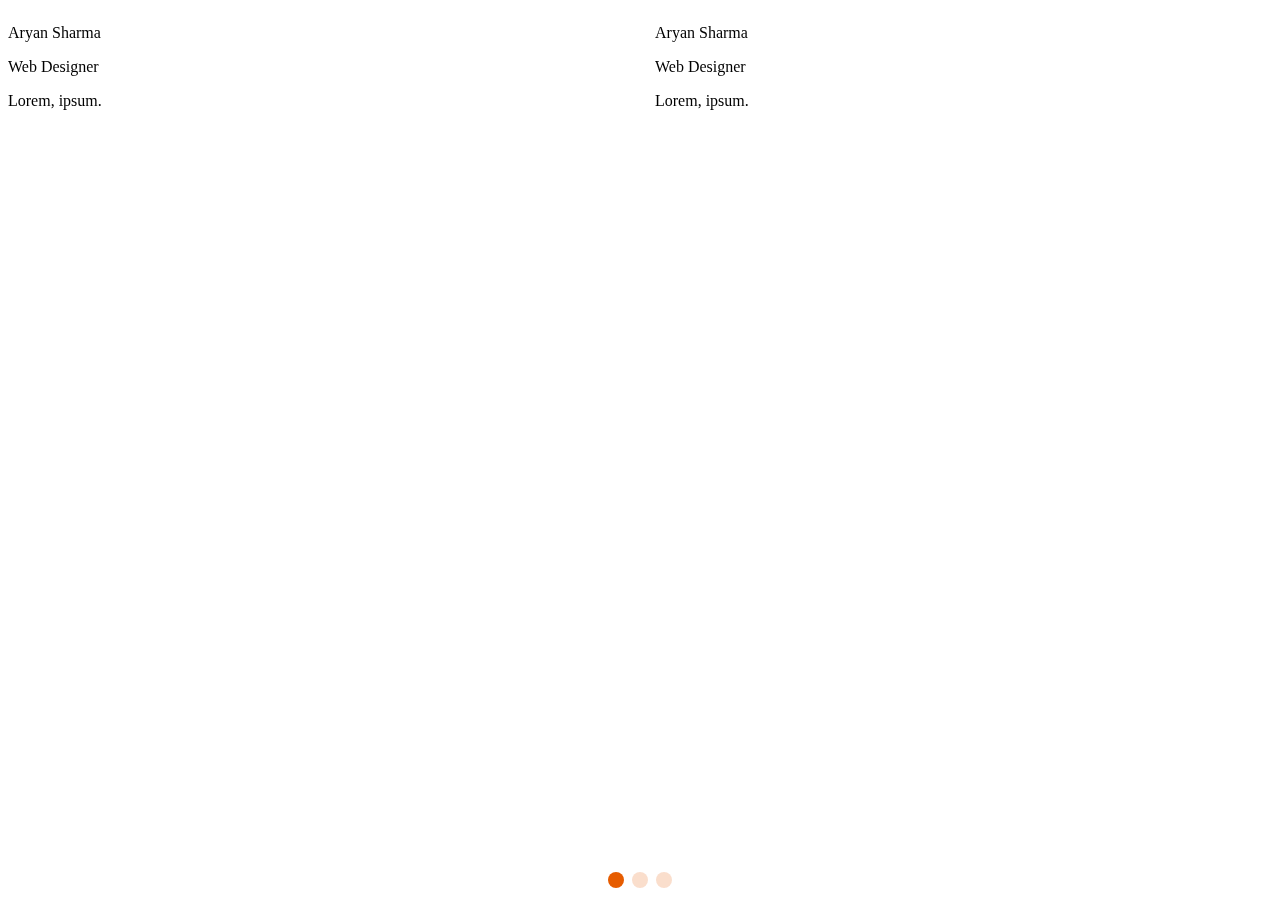
<file: section.html>
<!DOCTYPE html>
<!-- === Coding by CodingLab | www.codinglabweb.com === -->
<html lang="en">
<head>
    <meta charset="UTF-8">
    <meta http-equiv="X-UA-Compatible" content="IE=edge">

    <!-- ===== Link Swiper's CSS ===== -->
    <link rel="stylesheet" href="https://unpkg.com/swiper/swiper-bundle.min.css"/>

    <!-- ===== Fontawesome CDN Link ===== -->
    <link rel="stylesheet" href="https://cdnjs.cloudflare.com/ajax/libs/font-awesome/6.0.0-beta3/css/all.min.css"/>
        
    <!-- ===== CSS ===== -->
    <link rel="stylesheet" href="/style.css">
    
    <!--<title>Card with Sliding Feature</title>-->
</head>
<body>

  <section class="relative">
    
    <div class="swiper mySwiper container">
      <div class="swiper-wrapper content">

        <div class="swiper-slide">
          <div class="card-content h-[350px] w-[450px] p-7 rounded-xl bg-gradient-to-r from-[#232526] mx-auto to-[#414345] m-5 hover:bg-gradient-to-r hover:from-[#e65c00] hover:to-[#f9d423]">
            
            <div class="flex items-center space-x-5">
                <div class="rounded-full w-20 h-20 bg-[#D9D9D9]"></div>
                <div class="text-white">
                    <p class="text-[24px] font-semibold">Aryan Sharma</p>
                    <p>Web Designer</p>
                </div>
            </div>
            <div class="text-white mt-10">
                <p>Lorem, ipsum.</p>
            </div>

        </div>
        </div>
        <div class="swiper-slide">
            <div class="card-content h-[350px] w-[450px] p-7 rounded-xl bg-gradient-to-r from-[#232526] mx-auto to-[#414345] m-5 hover:bg-gradient-to-r hover:from-[#e65c00] hover:to-[#f9d423]">
              
              <div class="flex items-center space-x-5">
                  <div class="rounded-full w-20 h-20 bg-[#D9D9D9]"></div>
                  <div class="text-white">
                      <p class="text-[24px] font-semibold">Aryan Sharma</p>
                      <p>Web Designer</p>
                  </div>
              </div>
              <div class="text-white mt-10">
                  <p>Lorem, ipsum.</p>
              </div>
  
          </div>
          </div>
          <div class="swiper-slide">
            <div class="card-content h-[350px] w-[450px] p-7 rounded-xl bg-gradient-to-r from-[#232526] mx-auto to-[#414345] m-5 hover:bg-gradient-to-r hover:from-[#e65c00] hover:to-[#f9d423]">
              
              <div class="flex items-center space-x-5">
                  <div class="rounded-full w-20 h-20 bg-[#D9D9D9]"></div>
                  <div class="text-white">
                      <p class="text-[24px] font-semibold">Aryan Sharma</p>
                      <p>Web Designer</p>
                  </div>
              </div>
              <div class="text-white mt-10">
                  <p>Lorem, ipsum.</p>
              </div>
  
          </div>
          </div>
          <div class="swiper-slide">
            <div class="card-content h-[350px] w-[450px] p-7 rounded-xl bg-gradient-to-r from-[#232526] mx-auto to-[#414345] m-5 hover:bg-gradient-to-r hover:from-[#e65c00] hover:to-[#f9d423]">
              
              <div class="flex items-center space-x-5">
                  <div class="rounded-full w-20 h-20 bg-[#D9D9D9]"></div>
                  <div class="text-white">
                      <p class="text-[24px] font-semibold">Aryan Sharma</p>
                      <p>Web Designer</p>
                  </div>
              </div>
              <div class="text-white mt-10">
                  <p>Lorem, ipsum.</p>
              </div>
  
          </div>
          </div>
          <div class="swiper-slide">
            <div class="card-content h-[350px] w-[450px] p-7 rounded-xl bg-gradient-to-r from-[#232526] mx-auto to-[#414345] m-5 hover:bg-gradient-to-r hover:from-[#e65c00] hover:to-[#f9d423]">
              
              <div class="flex items-center space-x-5">
                  <div class="rounded-full w-20 h-20 bg-[#D9D9D9]"></div>
                  <div class="text-white">
                      <p class="text-[24px] font-semibold">Aryan Sharma</p>
                      <p>Web Designer</p>
                  </div>
              </div>
              <div class="text-white mt-10">
                  <p>Lorem, ipsum.</p>
              </div>
  
          </div>
          </div>
          <div class="swiper-slide">
            <div class="card-content h-[350px] w-[450px] p-7 rounded-xl bg-gradient-to-r from-[#232526] mx-auto to-[#414345] m-5 hover:bg-gradient-to-r hover:from-[#e65c00] hover:to-[#f9d423]">
              
              <div class="flex items-center space-x-5">
                  <div class="rounded-full w-20 h-20 bg-[#D9D9D9]"></div>
                  <div class="text-white">
                      <p class="text-[24px] font-semibold">Aryan Sharma</p>
                      <p>Web Designer</p>
                  </div>
              </div>
              <div class="text-white mt-10">
                  <p>Lorem, ipsum.</p>
              </div>
  
          </div>
          </div>
        

      </div>
    </div>

  
      <div class="swiper-pagination"></div>
  </section>

  <!-- Swiper JS -->
  <script src="https://unpkg.com/swiper/swiper-bundle.min.js"></script>

  <!-- Initialize Swiper -->
  <script>
    var swiper = new Swiper(".mySwiper", {
      slidesPerView: 2,
      spaceBetween: 30,
      slidesPerGroup: 2,
      loop: true,
      loopFillGroupWithBlank: true,
      pagination: {
        el: ".swiper-pagination",
        clickable: true,
      },
      navigation: {
        nextEl: ".swiper-button-next",
        prevEl: ".swiper-button-prev",
      },
      
    breakpoints:{
        0: {
            slidesPerView: 1,
        },
        520: {
            slidesPerView: 1,
        },
        950: {
            slidesPerView: 2,
        },
    },
    });
  </script>

</body>
</html>
</file>
<file: style.css>
@tailwind base;
@tailwind components;
@tailwind utilities;

.parent:hover > .child {
  animation: bounce 1s infinite;
}
@keyframes bounce {
from {
  transform: translateY(0px);
}
to {
  transform: translateY(-15px);
}
}

.font{
  font-family: 'Poppins', sans-serif;
}
.custom-shape-divider-bottom-1662180507 {
  position: absolute;
  bottom: 0;
  left: 0;
  width: 100%;
  overflow: hidden;
  line-height: 0;
  transform: rotate(180deg);
}

.custom-shape-divider-bottom-1662180507 svg {
  position: relative;
  display: block;
  width: calc(100% + 1.3px);
  height: 400px;
}

.custom-shape-divider-bottom-1662180507 .shape-fill {
  fill: #9AB1EC;
}

.custom-shape-divider-bottom-1662180686 {
  position: absolute;
  bottom: 0;
  left: 0;
  width: 100%;
  overflow: hidden;
  line-height: 0;
  transform: rotate(180deg);
}

.custom-shape-divider-bottom-1662180686 svg {
  position: relative;
  display: block;
  width: calc(100% + 1.3px);
  height: 402px;
  transform: rotateY(180deg);
}

.custom-shape-divider-bottom-1662180686 .shape-fill {
  fill: #525252;
}











*, *::after, *::before {
    box-sizing: border-box;
  }
  


  

 
  
 
  
  






.swiper{
  max-width: fit-content;
}



.swiper-pagination{

position: absolute;
}

.swiper-pagination-bullet{

width: 16px;
height: 16px;
right: 0px;
top: 5404px;

background: #E65C00;
  
}





/*Navbar*/


html {
  
  overflow-x: hidden;
}

body {
  overflow-x: hidden;
}

.header {
  padding: 40px 50px 10px 50px;

  display: flex;
  justify-content: space-between;
  align-items: center;

}



.navbar-list {
  display: flex;
  gap: 4.8rem;
  list-style: none;
}

.navbar-link:link,
.navbar-link:visited {
  display: inline-block;
  text-transform: uppercase;
  text-decoration: none;
  
  font-weight: 500;
  
  transition: all 0.3s;
}

.navbar-link:hover,
.navbar-link:active {
  color: #364fc7;
}

.mobile-navbar-btn {
  display: none;
  background: transparent;
  cursor: pointer;
}


.mobile-nav-icon {
  width: 2rem;
  height: 2rem;
  color: white;
}



.mobile-nav-icon[name="close-outline"] {
  display: none;
}



/* ===========================================
Responsive Codes 
======================================= */

/* 980px  */
@media (max-width: 62em) {
  .mobile-navbar-btn {
    display: block;
    z-index: 999;
    border: 3px solid #212529;
    color: white;
  }

  .header {
    position: relative;
  }

 

  .navbar {
    /* display: none; */
    width: 100%;
    height: 100vh;
    background: black;
    position: absolute;
    top: 0;
    left: 0;

    z-index: 3;

    display: flex;
    justify-content: center;
    align-items: center;

    /* to get the tranisition  */
    transform: translateX(100%);
    transition: all 0.5s linear;

    opacity: 1;
    visibility: hidden;
    pointer-events: none;
  }

  .navbar-list {
    flex-direction: column;
    align-items: center;
  }

  .active .navbar {
    transform: translateX(0);
    opacity: 1;
    visibility: visible;
    pointer-events: auto;
  }

  .active .mobile-navbar-btn .mobile-nav-icon[name="close-outline"] {
    display: block;
  }

  .active .mobile-navbar-btn .mobile-nav-icon[name="menu-outline"] {
    display: none;
  }
}

/* Below 560px  */
@media (max-width: 35em) {
  .header {
    padding: 1rem 2rem;
  }


}

/* Chrome, Safari, Edge, Opera */
input::-webkit-outer-spin-button,
input::-webkit-inner-spin-button {
  -webkit-appearance: none;
  margin: 0;
}

/* Firefox */
input[type=number] {
  -moz-appearance: textfield;
}
</file>
